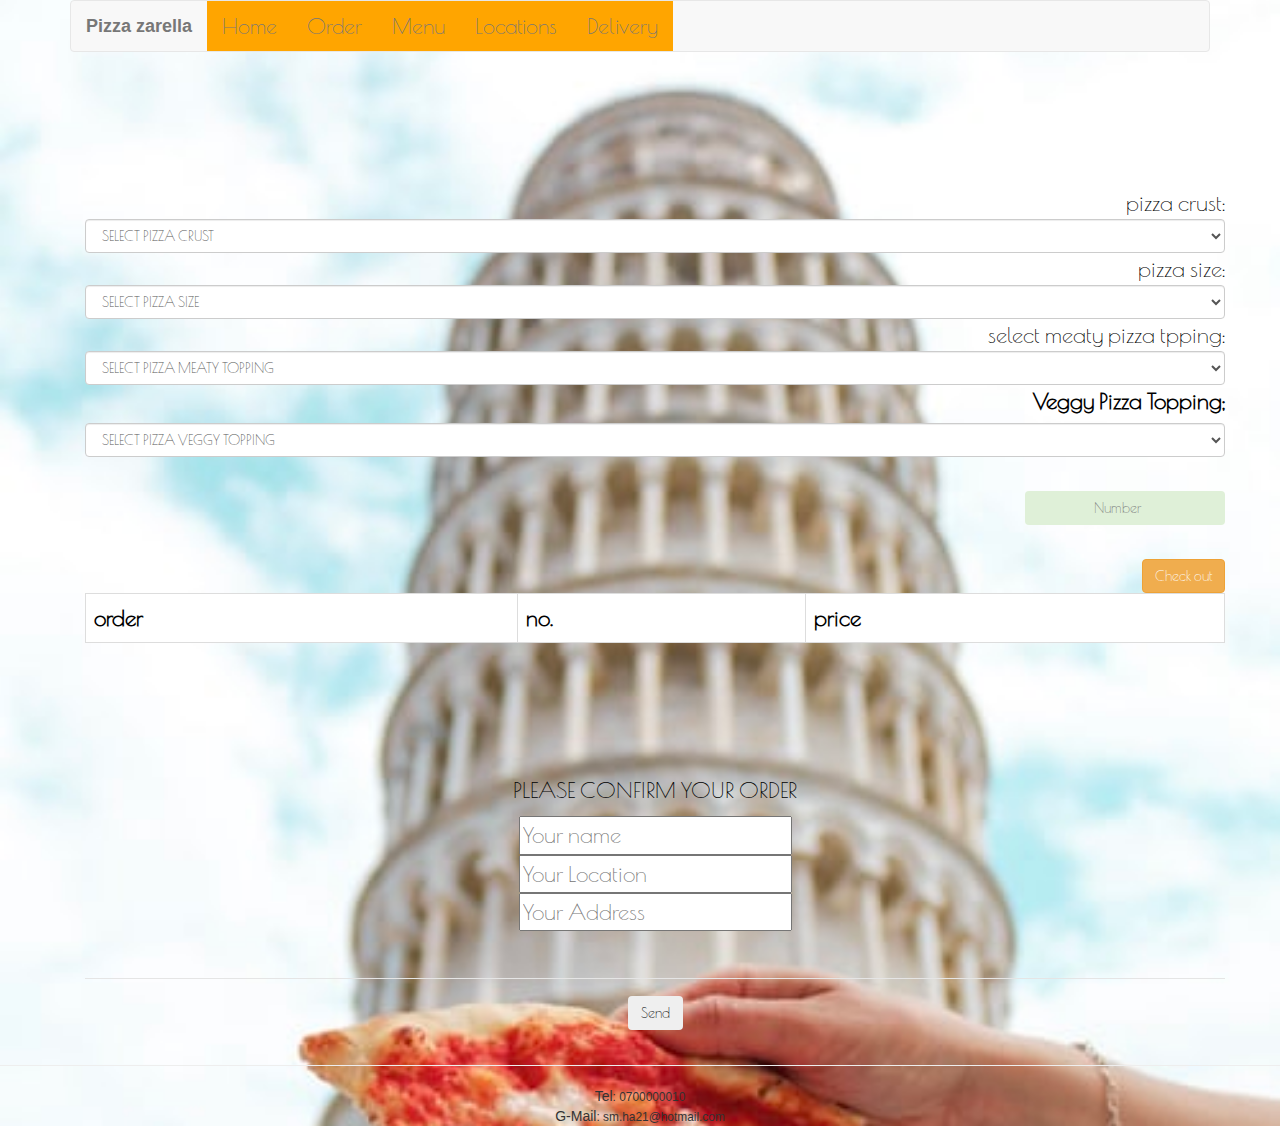
<file: index.html>
<!DOCTYPE html>
<html>

<head>
	<title>Pizza</title>
	<link rel="stylesheet" type="text/css" href="css/style.css">
	<link rel="stylesheet" type="text/css" href="https://maxcdn.bootstrapcdn.com/bootstrap/3.3.5/css/bootstrap.min.css">
	<link href="https://fonts.googleapis.com/css?family=Poiret+One&display=swap" rel="stylesheet">

<body>
	<div class="container">
		<nav class="navbar navbar-default">
			<div class="navbar-header">
				<strong><a href="#" class="navbar-brand">Pizza zarella</a></strong>
			</div>
			<ul class="nav navbar-nav">
				<li><a href="#">Home</a></li>
				<li><a href="#">Order</a></li>
				<li><a href="#">Menu</a></li>
				<li><a href="#">Locations</a></li>
				<li><a href="#">Delivery</a></li>
			</ul>
		</nav>
		<div class="container ee">
			<form>
				<label></label> pizza crust:<br></label>
				<select class="form-control" id="crust">
					<option value="" disabled selected>SELECT PIZZA CRUST </option><br>
					<option value="Crispy">CRISPY</option>
					<option value="Stuffed">STUFFED</option>
					<option value="Glutten-free">GLUTEN FREE</option>
				</select>
				<label></label> pizza size:<br></label>
				<select class="form-control" id="size">
					<option value="" disabled selected>SELECT PIZZA SIZE </option><br>
					<option value="Large">LARGE KSH 600</option>
					<option value="Medium">MEDIUM KSH 500</option>
					<option value="Small">SMALL KSH 300 </option>
				</select>
				select meaty pizza tpping:<br>
				<select class="form-control" id="meaty">
					<option value="" disabled selected>SELECT PIZZA MEATY TOPPING </option><br>
					<option value="Peperonni">PEPERONNI</option>
					<option value="Sausage">SAUSAGE</option>
					<option value="Chicken">CHICKEN</option>
				</select>
				<label>Veggy Pizza Topping;</label>
				<select class="form-control" id="veggy">
					<option value="" disabled selected>SELECT PIZZA VEGGY TOPPING </option><br>
					<option value="Onion">ONION</option>
					<option value="Spinach">SPINACH</option>
					<option value="Pineapple">PINEAPPLE</option>
				</select>
				<br>
				<input type="number" id="number" class="btn bg-success" placeholder="Number" required><br>
				<br>
				<button type="button" class="btn btn-warning" id="totalCost" onclick="onCalculate()">Check out</button>
			</form>
			<div class="row">
				<div class="col-md-12">
					<table class="table table-bordered">
						<tbody id="heading">
							<th>order</th>
							<th>no.</th>
							<th>price</th>
						</tbody>
						<tbody id="summary">

						</tbody>
					</table>
				</div>
			</div>
			<br><br><br>
			<div class="modal-body mx-3">
				<div class="md-form mb-5">
					<p style="text-align: center;">PLEASE CONFIRM YOUR ORDER</p>
					<input type="text" id="name" placeholder='Your name' required>
				</div>
				<div class="md-form mb-5">
					<input type='text' id="lpocation" placeholder="Your Location" required>
				</div>
				<div class="md-form mb-4">
					<input type="number" id="address" placeholder="Your Address" required>
				</div>
			</div>
			<br>
			<div class="modal-footer d-flex justify-content-center" id="k">
				<button id="delivery" onclick="validate()" class="btn btn-deep-orange">Send</button>
			</div>
		</div>
	</div>
	<div id="contact">
		<hr>
		<div class="contact">
			<span>Tel<small>: 0700000010</small></span> <br>
			<span>G-Mail<small>: sm.ha21@hotmail.com</small></span>
		</div>
	</div>
	<script src="js/jquery-3.3.1.js"></script>
	<script src="js/script.js"></script>
</body>

</html>
</file>
<file: css/style.css>
.nav {
  background-color: orange;
  font-family: "Poiret One", cursive;
  font-size: 2.4vh;
}
body {
  background: url("../images/plash6.jpeg") no-repeat;
  background-size: cover;
}

form {
  text-align: right;
}
.ee {
  margin-top: 15vh;
  margin-left: 1vh;
  text-align: center;
  color: black;
  font-family: "Poiret One", cursive;
  font-size: 2.5vh;
}
.table {
  text-align: left;
  background-color: white;
}
#k {
  text-align: center;
}
#contact {
  text-align: center;
}
</file>
